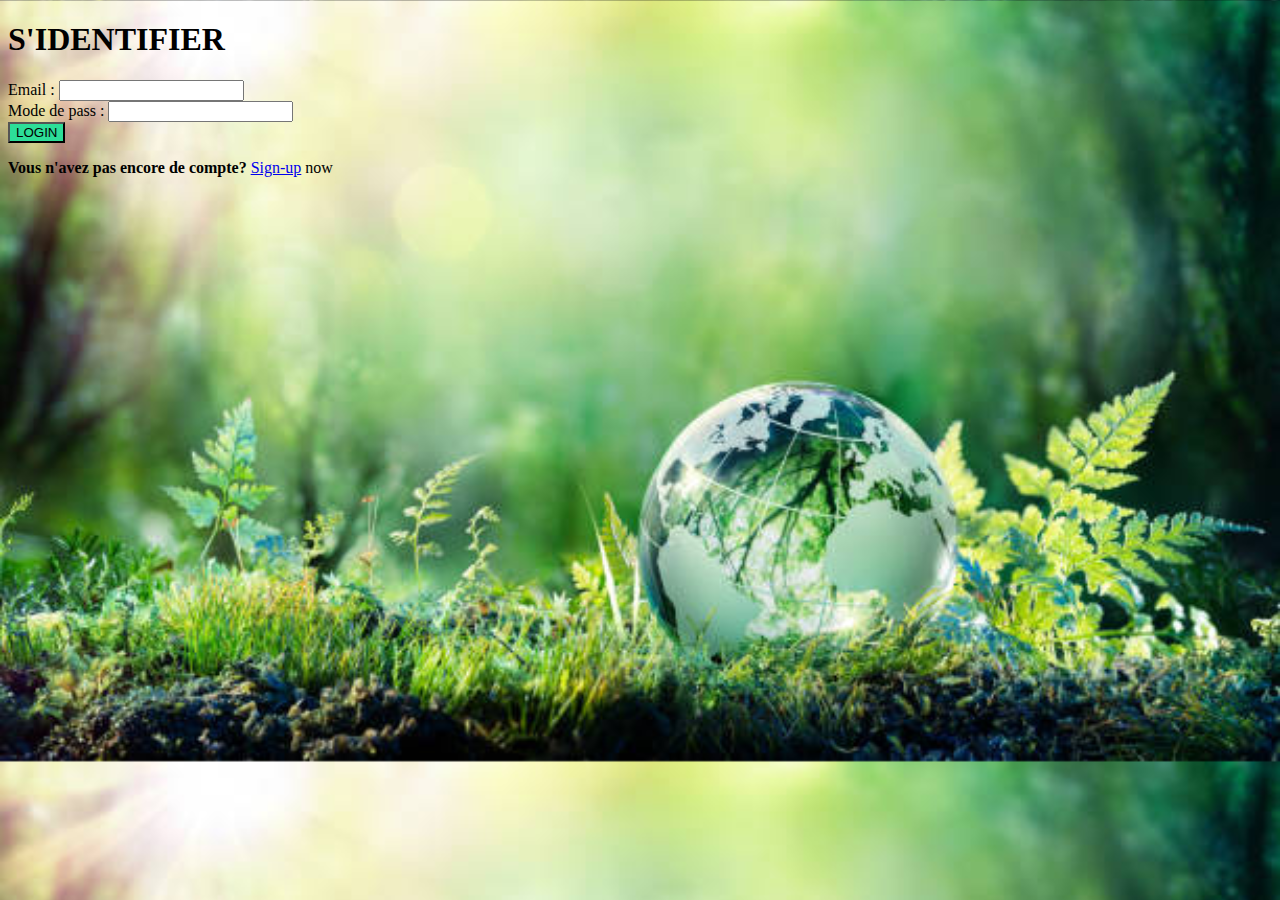
<file: login.html>
<!DOCTYPE html>
<html lang="en">
<head>
    <meta charset="UTF-8">
    <meta http-equiv="X-UA-Compatible" content="IE=edge">
    <meta name="viewport" content="width=device-width, initial-scale=1.0">
    <title>login</title>
    <link href="https://cdn.jsdelivr.net/npm/bootstrap@5.1.3/dist/css/bootstrap.min.css" rel="stylesheet"
     integrity="sha384-1BmE4kWBq78iYhFldvKuhfTAU6auU8tT94WrHftjDbrCEXSU1oBoqyl2QvZ6jIW3" crossorigin="anonymous">
    <style>
    body{
        background-image : url(images/i6.jpg);
        background-size: cover;
      }
      
      </style>
</head>
<body>
   
    
<form >

<div class="text-center">
<h1 class="m-5">S'IDENTIFIER</h1>
</div>


<div class="container" >

<div class="mb-3 row">
  
  
    
<label for="email" class="form-label">Email :</label>
<input type="email" class="form-control-lg" name="email" >
</div>

<div class="row">

<label for="password" class="form-label">Mode de pass :</label>
<input type="password" class="form-control-lg" name="password" >
</div>

</div>



<div class="text-center">
<button type="submit" name="login" style="background-color:#2dde98" class="mt-5 btn-lg">LOGIN</button>
<p class="mt-2 mb-5"><b>Vous n'avez pas encore de compte?</b> <a href="register.html" class="text-primary">Sign-up</a> now</p>
</div>
</form>

</body>
</html>
</file>
